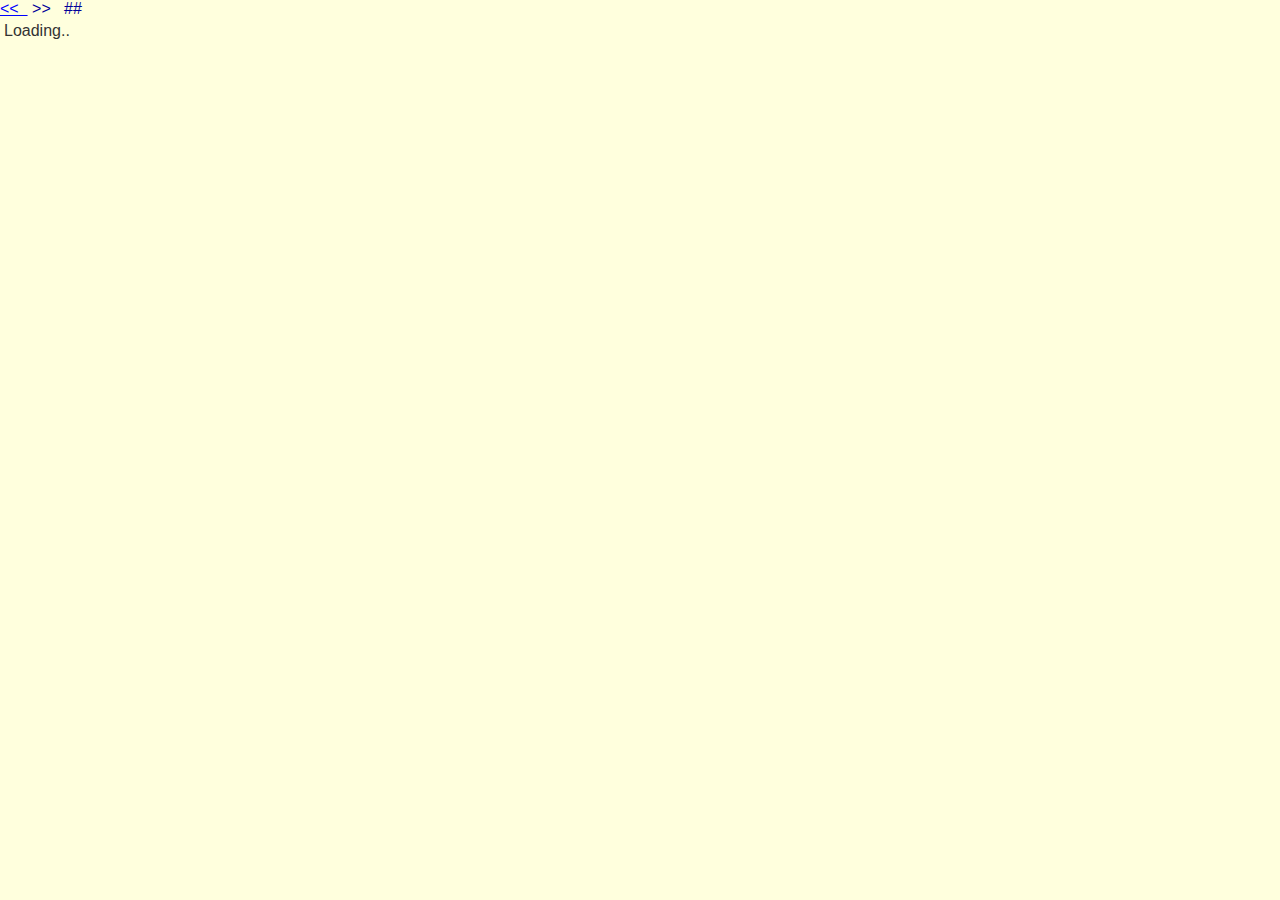
<file: index.html>
<!DOCTYPE html PUBLIC "-//W3C//DTD XHTML 1.0 Strict//EN" "http://www.w3.org/TR/xhtml1/DTD/xhtml1-strict.dtd">
<?xml version="1.0" encoding="UTF-8" ?>
<html xmlns="http://www.w3.org/1999/xhtml" xml:lang="en">
  <head>
    <meta http-equiv="Content-Type" content="application/xhtml+xml; charset=UTF-8"/>
    <script                 type="text/javascript" src="js/json-mash-util.js"></script>
    <script                 type="text/javascript" src="js/json-mash-html.js"></script>
    <script                 type="text/javascript" src="js/json-mash-csi.js"></script>
    <link rel="stylesheet"  type="text/css"       href="css/json-mash.css" />
    <style id="stylesheets" type="text/css">@import url(css/site.css);</style>
  </head>
  <body onload="setTimeout('bodyLoaded();', 50)">

    <div style="display:none"><img src="img/isopen.png"></div>
    <div style="display:none"><img src="img/jumpto.png"></div>
    <div style="display:none"><img src="img/reload.png"></div>
    <div style="display:none"><img src="img/jsonto.png"></div>

    <a href="" onclick="goBack();       return false">&lt;&lt;&nbsp;&nbsp;</a>
    <a href="" onclick="goForward();    return false">&gt;&gt;&nbsp;&nbsp;</a>
    <a href="" onclick="toggleStyles(); return false">##</a>

    <a rel="mash-urlbase" href="http://127.0.0.1:8080/"></a>

    <div id="userobject" class="mash-csiobject userobject">
    </div>
    <a rel="mash-csiobject" href="u/owid-user.js"></a>

    <div id="vpsite" class="mash-csiobject mash-viewpoint">
Loading..
      <noscript>
Oops! You're not coming here via Javascript, and since the site is
all about Javascript, you're out of luck for now - at least until we
get the server-side render in place!! Sorry.
      </noscript>
    </div>
    <a rel="mash-csiobject" href="u/owid-123-456.js"></a>

    <iframe name="posttarget" id="posttarget" style="margin: 0pt; padding: 0pt; width: 1px; height: 1px; visibility: hidden;"></iframe>

  </body>
</html>
</file>
<file: css/json-mash.css>
.mash-table            { width:100%; border-collapse: collapse }
.mash-td-content       { }
.mash-para             { margin: 10px }
.mash-td               { vertical-align: top; padding: 0px }
.mash-narrowtd         { width: 5%; }

.mash-csiobject        { margin: 4px; }
.mash-u-wrap           { }
.mash-u-tbar           { border: 1px solid #ccc; padding: 2px 4px 0px 4px; background-color: #eee; width: 100% }
.mash-u-tbar-h1        { display: inline; font-weight: normal; font-size: 18pt; font-family: sans-serif }
.mash-u-tbar-title     {  }
.mash-u-tbar-notitle   {  }
.mash-u-tbar-controls  { text-align: right }
.mash-u-reload         { display: inline; font-size: 18pt; cursor: pointer }
.mash-u-seejson        { display: inline; font-size: 18pt; cursor: pointer; padding-right: 4px; border-right: 1px solid #999 }
.mash-u-setviewpoint   { display: inline; font-size: 18pt; cursor: pointer }
.mash-u-toggle         { display: inline; font-size: 18pt; cursor: pointer }
.mash-u-dragdrop       { display: inline; font-size: 18pt; cursor: pointer }
.mash-u-main           { border: 1px solid #ccc; }
.mash-u-main-notitle   {  }

.mash-mml-table        { margin: 6px; border-collapse: collapse }
.mash-mml-td           { border: 1px solid #999; vertical-align: top; padding: 8px }
.mash-mml-wrapper      { padding: 15px 6px; }

.mash-atom-icon        { border: 0; margin-right: 8px }
.mash-atom-subtitle    { border-bottom: 1px solid #999; font-style: italic; padding: 4px; margin: 0 }
.mash-atom-entry       { padding: 4px; border-bottom: 1px solid #ccc; }
.mash-atom-entry-title { display: inline; }
.mash-atom-date        { cursor: pointer; font-style: italic }
.mash-atom-body        { border: 1px solid #999; margin: 8px; height: 300px; overflow: auto }
.mash-atom-open-image  { margin-left: 8px; }

.mash-openclose-toggle { cursor: pointer }
.mash-openclose-image  { float: right; }

.mash-user             { margin: 4px; }
.mash-user-name        { padding: 2pt 2pt 2pt 16pt; margin: 5pt; border: 1px solid #ddb; width: 70%; }
.mash-user-saying      { padding: 2pt 2pt 2pt 16pt; margin: 5pt; border: 1pt solid #ccc; width: 70%; }
.mash-user-other       { }
.mash-user-other-saying{ padding: 2pt 2pt 2pt 8pt; margin: 5pt; border: 1pt solid #ccc; }
</file>
